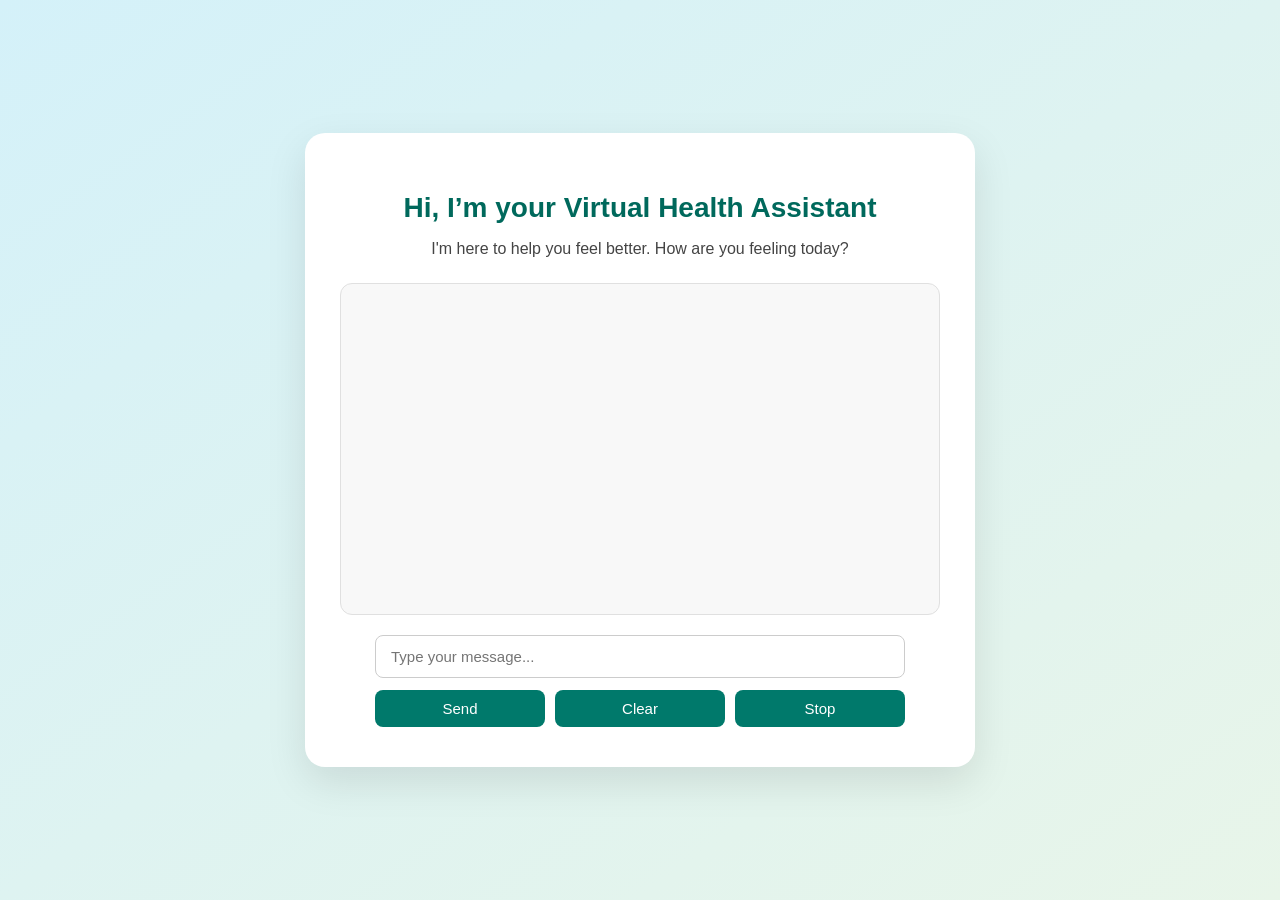
<file: frontend/index.html>
<!DOCTYPE html>
<html lang="en">
<head>
  <meta charset="UTF-8" />
  <title>Virtual Health Assistant</title>
  <link rel="stylesheet" href="style.css" />
</head>
<body>
  <div class="chat-wrapper">
    <div class="chat-card fade-in">
      <h1>Hi, I’m your Virtual Health Assistant</h1>
      <p class="subtitle">I'm here to help you feel better. How are you feeling today?</p>

      <div id="chat-log" class="chat-log"></div>

      <div class="input-wrapper">
        <div class="input-container">
          <input type="text" id="user-input" placeholder="Type your message..." />
          <div class="button-group">
            <button id="send-button" onclick="sendMessage()">Send</button>
            <button id="clear-button">Clear</button>
            <button id="stop-button">Stop</button>
          </div>
        </div>
      </div>

      <div id="popup" class="popup">
        <p>🎉 Chat ended! Start a new one?</p>
        <button id="new-chat">Start New Chat</button>
      </div>
    </div>
  </div>
  <script src="script.js"></script>
</body>
</html>
</file>
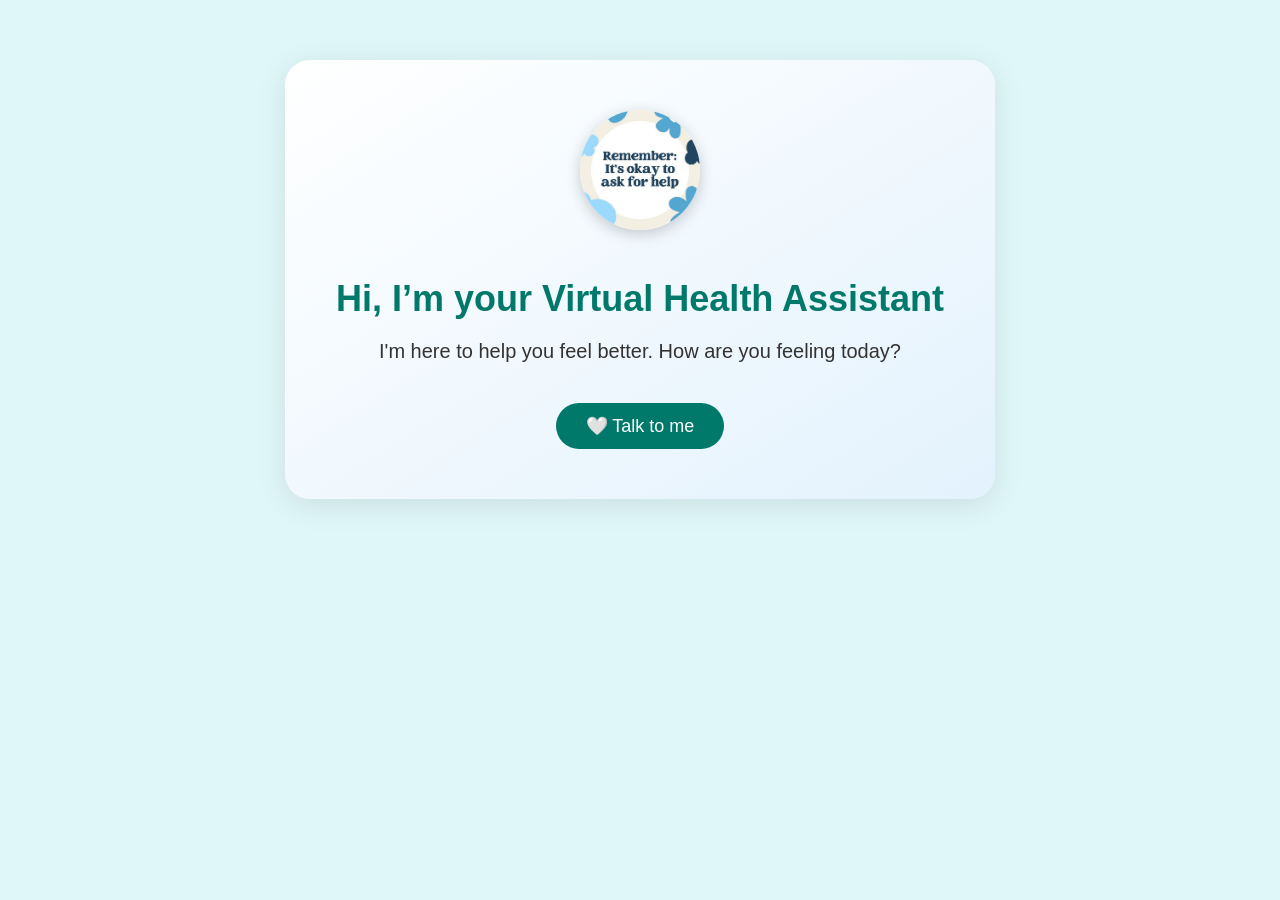
<file: frontend/welcome.html>
<!DOCTYPE html>
<html lang="en">
<head>
  <meta charset="UTF-8">
  <title>Virtual Health Assistant</title>
  <link rel="stylesheet" href="welcome.css">
</head>
<body>
  <div class="main-container">
    <img src="avator.jpg" alt="Health Assistant Avatar" class="avatar">
    <h1>Hi, I’m your Virtual Health Assistant</h1>
    <p>I'm here to help you feel better. How are you feeling today?</p>
    <form action="index.html"> 
      <button class="chat-button" type="submit">🤍 Talk to me</button>
    </form>
  </div>
</body>
</html>
</file>
<file: frontend/style.css>
body {
  margin: 0;
  padding: 0;
  font-family: 'Segoe UI', sans-serif;
  background: linear-gradient(to bottom right, #d4f1f9, #e8f5e9);
  display: flex;
  align-items: center;
  justify-content: center;
  height: 100vh;
}

.chat-wrapper {
  display: flex;
  align-items: center;
  justify-content: center;
  width: 100%;
}

.chat-card {
  background: white;
  padding: 40px 35px;
  border-radius: 20px;
  box-shadow: 0 15px 40px rgba(0, 0, 0, 0.1);
  max-width: 600px;
  width: 100%;
  animation: fadeIn 1s ease-in-out;
  text-align: center;
}


h1 {
  font-size: 28px;
  color: #00695c;
  margin-bottom: 10px;
}

.subtitle {
  font-size: 16px;
  color: #444;
  margin-bottom: 25px;
}


.chat-log {
  height: 300px;
  overflow-y: auto;
  border-radius: 12px;
  background-color: #f8f8f8;
  padding: 15px;
  display: flex;
  flex-direction: column;
  gap: 10px;
  margin-bottom: 20px;
  border: 1px solid #e0e0e0;
}

.user-message,
.bot-message {
  padding: 12px 16px;
  border-radius: 12px;
  max-width: 75%;
  font-size: 15px;
  word-wrap: break-word;
  line-height: 1.5;
}

.user-message {
  background-color: #d0f0c0;
  align-self: flex-end;
  text-align: right;
}

.bot-message {
  background-color: #e3f2fd;
  align-self: flex-start;
  text-align: left;
}


.loading-dots {
  display: flex;
  gap: 4px;
  align-items: center;
}

.loading-dots span {
  width: 8px;
  height: 8px;
  background-color: #2196f3;
  border-radius: 50%;
  animation: bounce 0.8s infinite ease-in-out;
}

.loading-dots span:nth-child(2) {
  animation-delay: 0.1s;
}
.loading-dots span:nth-child(3) {
  animation-delay: 0.2s;
}

@keyframes bounce {
  0%, 100% { transform: translateY(0); opacity: 0.4; }
  50% { transform: translateY(-8px); opacity: 1; }
}


.input-wrapper {
  width: 100%;
  padding: 0 35px; 
  box-sizing: border-box;
}

.input-container {
  display: flex;
  flex-direction: column;
  gap: 12px;
  width: 100%;
}

#user-input {
  padding: 12px 15px;
  font-size: 15px;
  border: 1px solid #ccc;
  border-radius: 8px;
  width: 100%;
  box-sizing: border-box;
}

.button-group {
  display: flex;
  justify-content: space-between;
  gap: 10px;
}

button {
  flex: 1;
  padding: 10px 0;
  background-color: #00796b;
  color: white;
  border: none;
  border-radius: 8px;
  font-size: 15px;
  cursor: pointer;
  transition: background-color 0.2s ease;
}

button:hover {
  background-color: #004d40;
}

.popup {
  display: none;
  margin-top: 20px;
}

.popup button {
  background-color: #00796b;
  padding: 8px 16px;
  border-radius: 6px;
}
@keyframes fadeIn {
  from { opacity: 0; transform: translateY(20px); }
  to { opacity: 1; transform: translateY(0); }
}
</file>
<file: frontend/welcome.css>
body {
  background-color: #E0F7FA;
  margin: 0;
  font-family: 'Segoe UI', sans-serif;
}

.main-container {
  background: linear-gradient(to bottom right, #ffffff, #e3f2fd);
  border-radius: 25px;
  padding: 50px 30px;
  max-width: 650px;
  margin: 60px auto;
  box-shadow: 0 6px 30px rgba(0,0,0,0.1);
  text-align: center;
  animation: fadeIn 1s ease-in-out;
}

.avatar {
  width: 120px;
  height: 120px;
  border-radius: 50%;
  object-fit: cover;
  margin-bottom: 20px;
  box-shadow: 0 4px 15px rgba(0,0,0,0.2);
}

.main-container h1 {
  font-size: 36px;
  color: #00796B;
  margin-bottom: 10px;
}

.main-container p {
  font-size: 20px;
  color: #333;
  margin-bottom: 40px;
}

.chat-button {
  background-color: #00796B;
  color: white;
  border: none;
  padding: 12px 30px;
  font-size: 18px;
  border-radius: 30px;
  cursor: pointer;
  transition: background-color 0.3s ease;
}

.chat-button:hover {
  background-color: #004D40;
}

@keyframes fadeIn {
  0% { opacity: 0; transform: translateY(-20px); }
  100% { opacity: 1; transform: translateY(0); }
}
</file>
